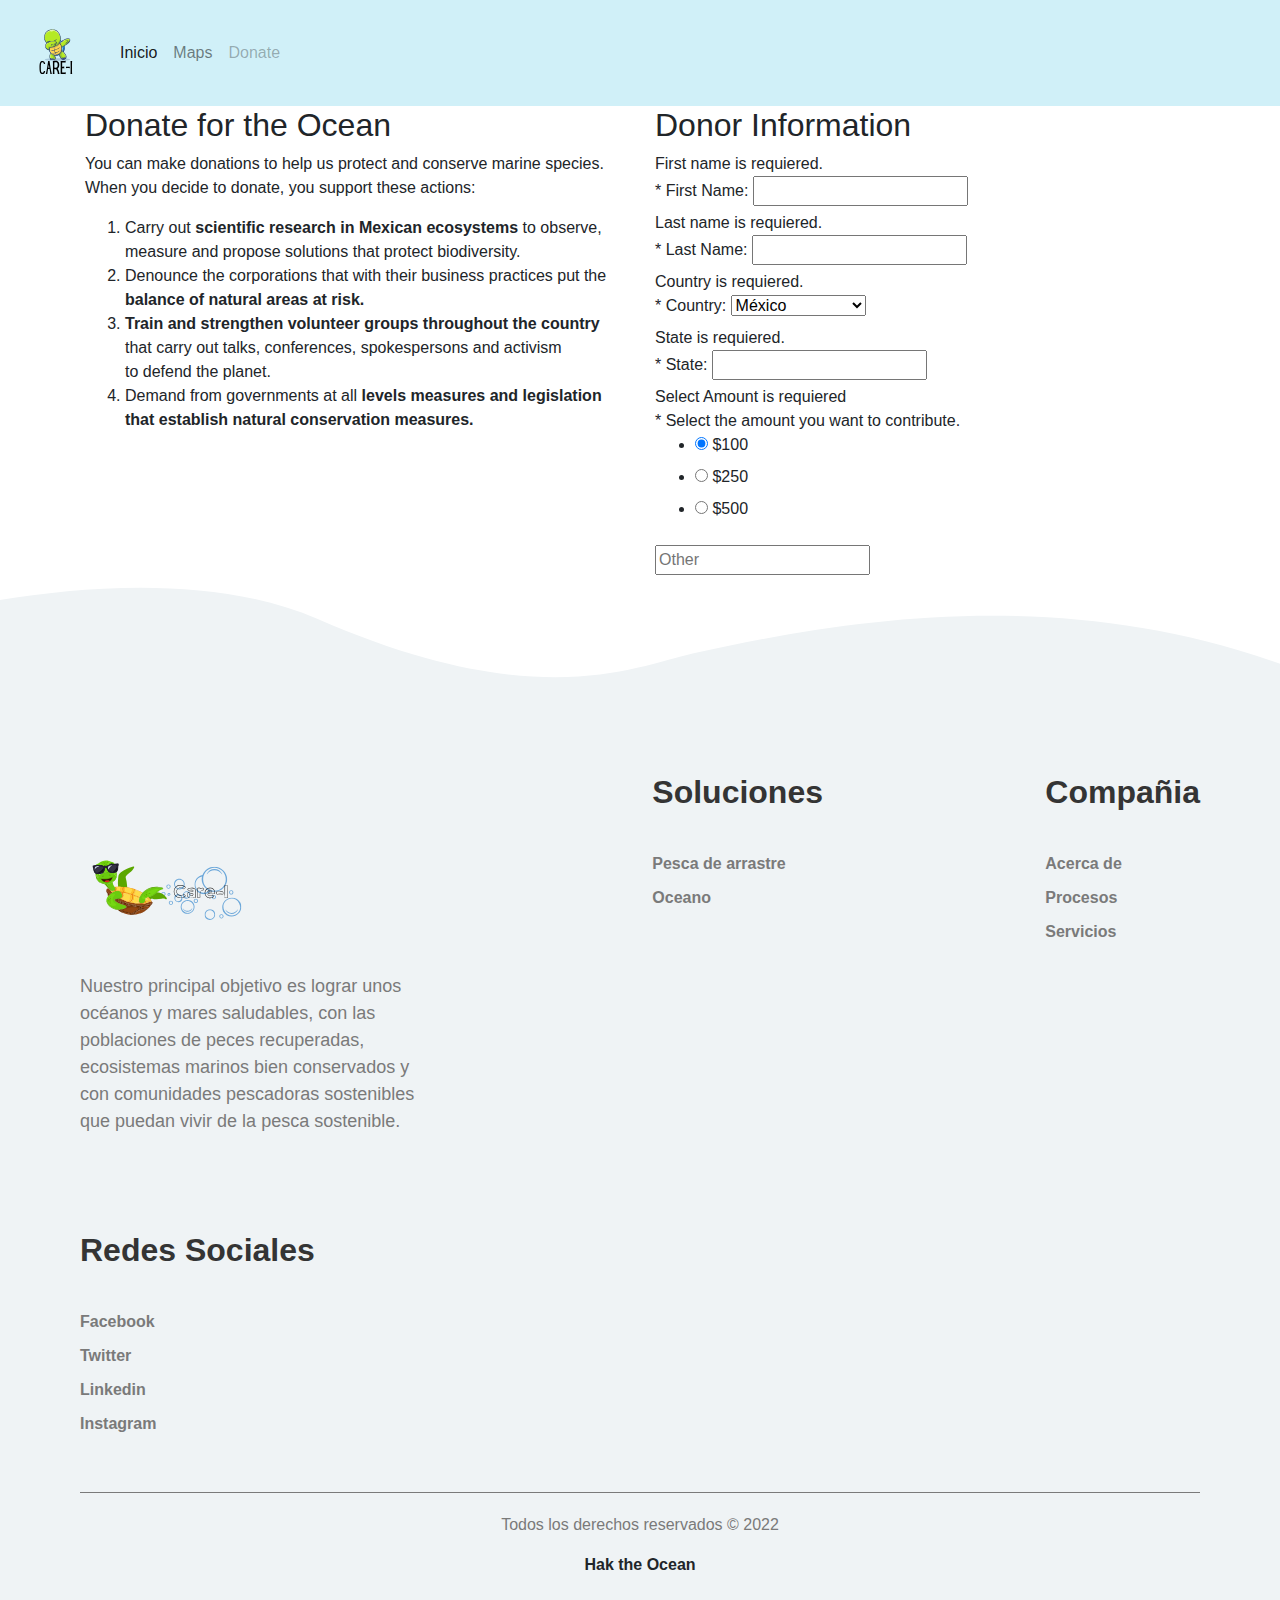
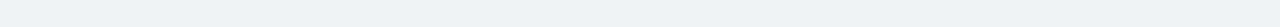
<file: donate.html>
<!DOCTYPE html>
<html lang="en">
<head>
    <meta charset="UTF-8">
    <meta http-equiv="X-UA-Compatible" content="IE=edge">
    <meta name="viewport" content="width=device-width, initial-scale=1.0">
    <link rel="stylesheet" href="https://cdn.jsdelivr.net/npm/bootstrap@4.0.0/dist/css/bootstrap.min.css" integrity="sha384-Gn5384xqQ1aoWXA+058RXPxPg6fy4IWvTNh0E263XmFcJlSAwiGgFAW/dAiS6JXm" crossorigin="anonymous">
      <link rel="stylesheet" href="./css/style.css">
    <title>hakTehOcean</title>
</head>
<body>


  <nav class="navbar navbar-expand-lg navbar-light" style="background-color: #d0f0f8;">
    <button class="navbar-toggler" type="button" data-toggle="collapse" data-target="#navbarTogglerDemo01" aria-controls="navbarTogglerDemo01" aria-expanded="false" aria-label="Toggle navigation">
      <span class="navbar-toggler-icon"></span>
    </button>
    <div class="collapse navbar-collapse" id="navbarTogglerDemo01">
      <a class="navbar-brand" href="#">
  <img src="./img/1.svg" width="80" height="80" alt="">
</a>

      <ul class="navbar-nav mr-auto mt-2 mt-lg-0">
        <li class="nav-item active">
          <a class="nav-link" href="index.html">Inicio <span class="sr-only">(current)</span></a>
        </li>
        <li class="nav-item">
          <a class="nav-link" href="map.html">Maps</a>
        </li>
        <li class="nav-item">
          <a class="nav-link disabled" href="donate.html">Donate</a>
        </li>
      </ul>

    </div>
  </nav>





<div class="container">
    <div class="row">
        <div class="col-sm">
            <h2>Donate for the Ocean</h2>
            <p>
                <span>
                    You can make donations to help us protect and conserve marine species. <br>
                    When you decide to donate, you support these actions:
                </span>
            </p>
            <p>
                <span>
                    <ol>
                        <li>Carry out <b>scientific research in Mexican ecosystems</b> to observe, measure and propose solutions that protect biodiversity.</li>
                        <li>Denounce the corporations that with their business practices  put the <b>balance of natural areas at risk.</b></li>
                        <li><b>Train and strengthen volunteer groups throughout the country</b> that carry out talks, conferences, spokespersons and activism <br> to defend the planet.</li>
                        <li>Demand from governments at all <b>levels measures and legislation that establish natural conservation measures.</b></li>
                    </ol>
                </span>
            </p>
        </div>
        <div class="col-sm">
            <h2>Donor Information</h2>
            <!--FirstName-->
                <div class="FirstNameError ErrorMessage">First name is requiered.</div>
                <Label for="billing_name_first">
                <span class="Req">*</span>
                First Name:
            </Label>
            <input type="text" name="billing.name.first" class="billing_name_first" aria-required="true" value>
            <!--LastName-->
            <div class="LastNameError ErrorMessage">Last name is requiered.</div>
                <Label for="billing_name_last">
                <span class="req">*</span>
                Last Name:
            </Label>
            <input type="text" name="billing.name.last" class="billing_name_last" aria-required="true" value>
            <!--Country-->
            <div class="CountryError ErrorMessage">Country is requiered.</div>
            <label for="billing_country" class="billing_country">
                <span class="req">*</span>
                Country:
            </label>
            <select name="billing.country" id="billing_country" class="billing_country" size="1">
                <option value="Mexico" selected="true">México</option>
                <option value="Estados Unidos">Estados Unidos</option>
                <option value="Canada">Canadá</option>
            </select>

            <!--State-->
            <div class="StateError ErrorMessage">State is requiered.</div>
                <Label for="billing_state" class="billing_city_label">
                <span class="req">*</span>
                State:
            </Label>
            <input type="text" name="billing.state" class="last" aria-required="true" value>

            <!--Mount-->
            <div class="AmountError ErrorMessage">Select Amount is requiered</div>
            <label for="billing_amount" class="billing_amount_label">
                <span class="req">*</span>
                Select the amount you want to contribute.
                <div class="donation_amounts">
                    <ul class="donate_now">
                        <li>
                            <input type="radio" id="amount1" name="amount_1" class="kitoption" data-amount="100" data-kit="amount1" checked="cheked">
                            <label for="amount1" class="add-radio-color">$100</label>
                        </li>
                        <li>
                            <input type="radio" id="amount2" name="amount_2" class="kitoption" data-amount="250" data-kit="amount2">
                            <label for="amount2" class="add-radio-color">$250</label>
                        </li>
                        <li>
                            <input type="radio" id="amount3" name="amount_3" class="kitoption" data-amount="500" data-kit="amount3">
                            <label for="amount3" class="add-radio-color">$500</label>
                        </li>
                    </ul>
                    <div class="other_amount">
                        <div class="input_field">
                            <input type="text" id="other_amount" class="validate" placeholder="Other" maxlength="3">
                        </div>
                    </div>
                </div>
            </label>
        </div>

    </div>
</div>



<footer >
    <div class="container_footer">
      <div class="box__footer">
        <div class="logo">
          <img src="./img/3.svg" alt=""  >
        </div>
        <div class="terms">
          <p>
          Nuestro principal objetivo es lograr unos océanos y mares saludables, con las poblaciones de peces recuperadas, ecosistemas marinos bien conservados y con comunidades pescadoras sostenibles que puedan vivir de la pesca sostenible.
          </p>
        </div>
      </div>
      <div class="box__footer">
        <h2>Soluciones</h2>
        <a href="#">Pesca de arrastre </a>
        <a href="#">Oceano</a>
      </div>
      <div class="box__footer">
        <h2>Compañia</h2>
        <a href="#">Acerca de</a>
        <a href="#">Procesos</a>
        <a href="#">Servicios</a>
      </div>

      <div class="box__footer">
        <h2>Redes Sociales</h2>
                <a href="#"> <i class="fab fa-facebook-square"></i> Facebook</a>
                <a href="#"><i class="fab fa-twitter-square"></i> Twitter</a>
                <a href="#"><i class="fab fa-linkedin"></i> Linkedin</a>
                <a href="#"><i class="fab fa-instagram-square"></i> Instagram</a>
      </div>

    </div>

    <div class="box__copyright">
      <hr>
      <p>Todos los derechos reservados © 2022</p>
      <b>Hak the Ocean</b>
    </div>

</footer>

<!-- Optional JavaScript -->
<!-- jQuery first, then Popper.js, then Bootstrap JS -->
<script src="https://code.jquery.com/jquery-3.2.1.slim.min.js" integrity="sha384-KJ3o2DKtIkvYIK3UENzmM7KCkRr/rE9/Qpg6aAZGJwFDMVNA/GpGFF93hXpG5KkN" crossorigin="anonymous"></script>
<script src="https://cdn.jsdelivr.net/npm/popper.js@1.12.9/dist/umd/popper.min.js" integrity="sha384-ApNbgh9B+Y1QKtv3Rn7W3mgPxhU9K/ScQsAP7hUibX39j7fakFPskvXusvfa0b4Q" crossorigin="anonymous"></script>
<script src="https://cdn.jsdelivr.net/npm/bootstrap@4.0.0/dist/js/bootstrap.min.js" integrity="sha384-JZR6Spejh4U02d8jOt6vLEHfe/JQGiRRSQQxSfFWpi1MquVdAyjUar5+76PVCmYl" crossorigin="anonymous"></script>
<script src="https://kit.fontaweso
</body>
</html>
</file>
<file: css/style.css>
<<<<<<< HEAD
.carousel{
  width: 100%;
}

footer{
  width: 100%;
   padding: 50px 0px;
   background-image: url(../img/background-footer.svg);
   background-size: cover;


}
.container_footer{
  display: flex;
  flex-wrap: wrap;
  justify-content: space-between;
  max-width: 1200px;
  margin: auto;
  margin-top: 100px;
}
.box__footer{
  display: flex;
  flex-direction: column;
  padding: 40px;
}
.box__footer .logo img{
  width: 180px;
}
.box__footer .terms{
  max-width: 350px;
  margin-top: 20px;
  font-weight: 500;
  color: #7a7a7a;
  font-size: 18px;
}
.box__footer h2{
  margin-bottom: 30px;
  color: #343434;
  font-weight: 700;
}
.box__footer a{
  margin-top: 10px;
  color: #7a7a7a;
  font-weight: 600;
}
.box__footer a:hover{
  opacity: 0.8;
}
.box__footer a .fa{
  font-size: 20px;
}
.box__copyright{
  max-width: 1200px;
  margin: auto;
  text-align: center;
  padding: 0px 40px;
}
.box__copyright p{
  margin-top: 20px;
  color: #7a7a7a;
}
.box__copyright hr{
  border: none;
  height: 1px;
  background-color: #7a7a7a;
}
 .item{
  margin-top: 30px;
}
nav{
  background-color: d0f0f8;
=======
body{
    background: rgb(3,4,94);
    background: linear-gradient(360deg, rgba(3,4,94,1) 0%, rgba(0,119,182,1) 35%, rgba(0,180,216,1) 100%);
}

iframe{
    position: relative;
    margin: -60vh 0vh 0vh -20vh;
}
input[type="text"]{
    border-radius: 6px;
}
.sta_consult{
    position: absolute;
    width: fit-content;
    margin:-10vh 0vh 0vh 15vh;
}
.sta_info{
    width:70vh;
    height: 60vh;
    margin: 15vh 0vh 0vh 90vh;
    background-color: hsla(0, 0%, 100%, 0.6);
    box-shadow: 0px 8px 16px 0px rgba(0,0,0,0.2);
}
label{
    color: white;
>>>>>>> ET
}

======== /*Donate*/
.donation_amounts{
  display: flex;
  justify-content: space-around;
}
</file>
